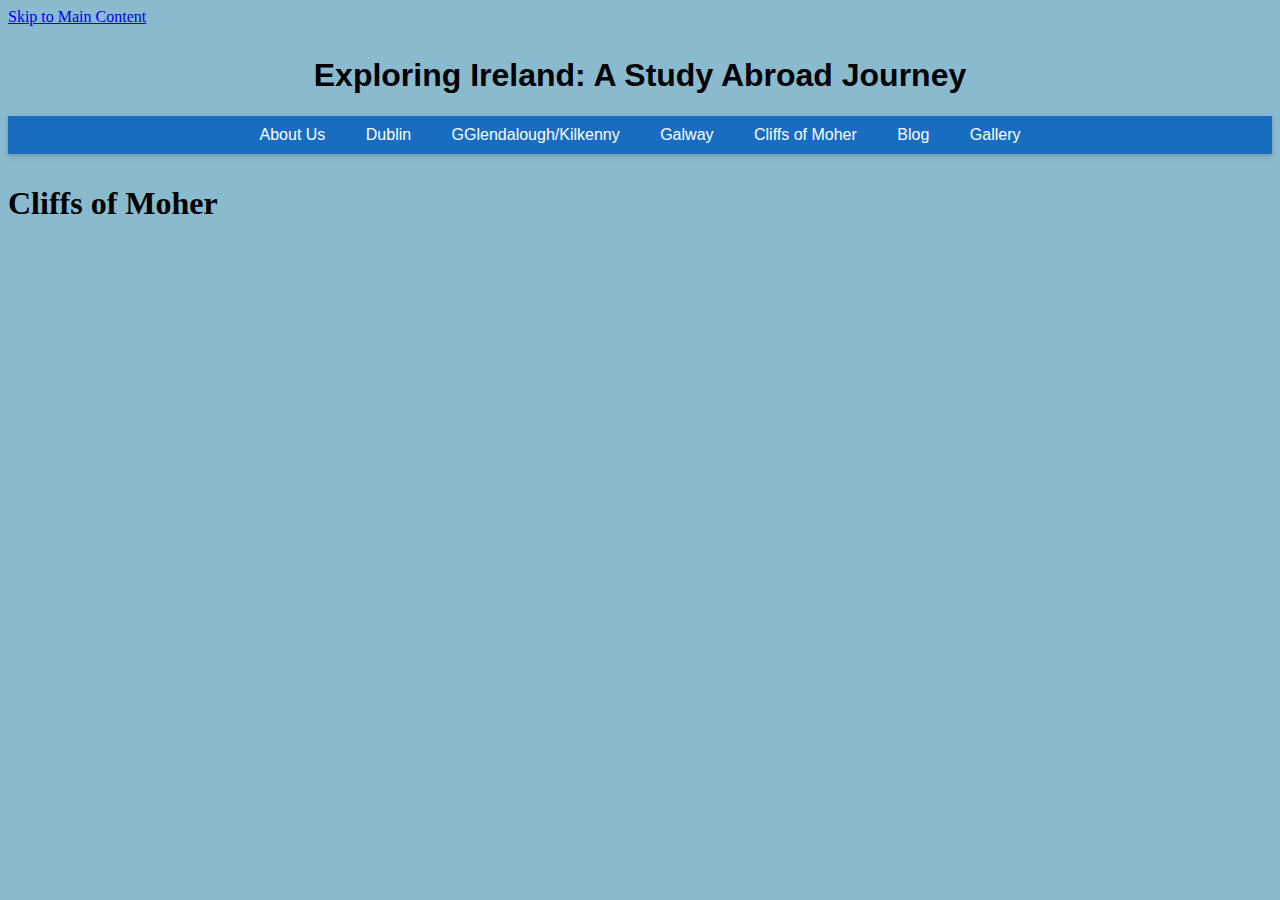
<file: 339-in-dublin-main/cliffs.html>
<!DOCTYPE html>
<html lang="en">
<head>
    <meta charset="UTF-8">
    <meta name="viewport" content="width=device-width, initial-scale=1.0">
    <!-- https://www.favicon.cc/ -->
    <link rel="icon" type="image/x-icon" href="/images/favicon.ico">
    <title>Exploring Ireland: A Study Abroad Journey</title>
    <link rel ="stylesheet" href="css/style.css">
</head>
<body>

<a href = "#main">Skip to Main Content</a>

<header>
    <h1>Exploring Ireland: A Study Abroad Journey</h1>
    <nav>
        <a href="index.html">About Us</a>
        <a href="dublin.html">Dublin</a>
        <a href="kilkenny.html">GGlendalough/Kilkenny</a>
        <a href="galway.html">Galway</a>
        <a href="cliffs.html">Cliffs of Moher</a>
        <a href="blog.html">Blog</a>
        <a href="gallery.html">Gallery</a>
    </nav>
</header>
<main id = "main">
    <h1>Cliffs of Moher</h1>
</file>
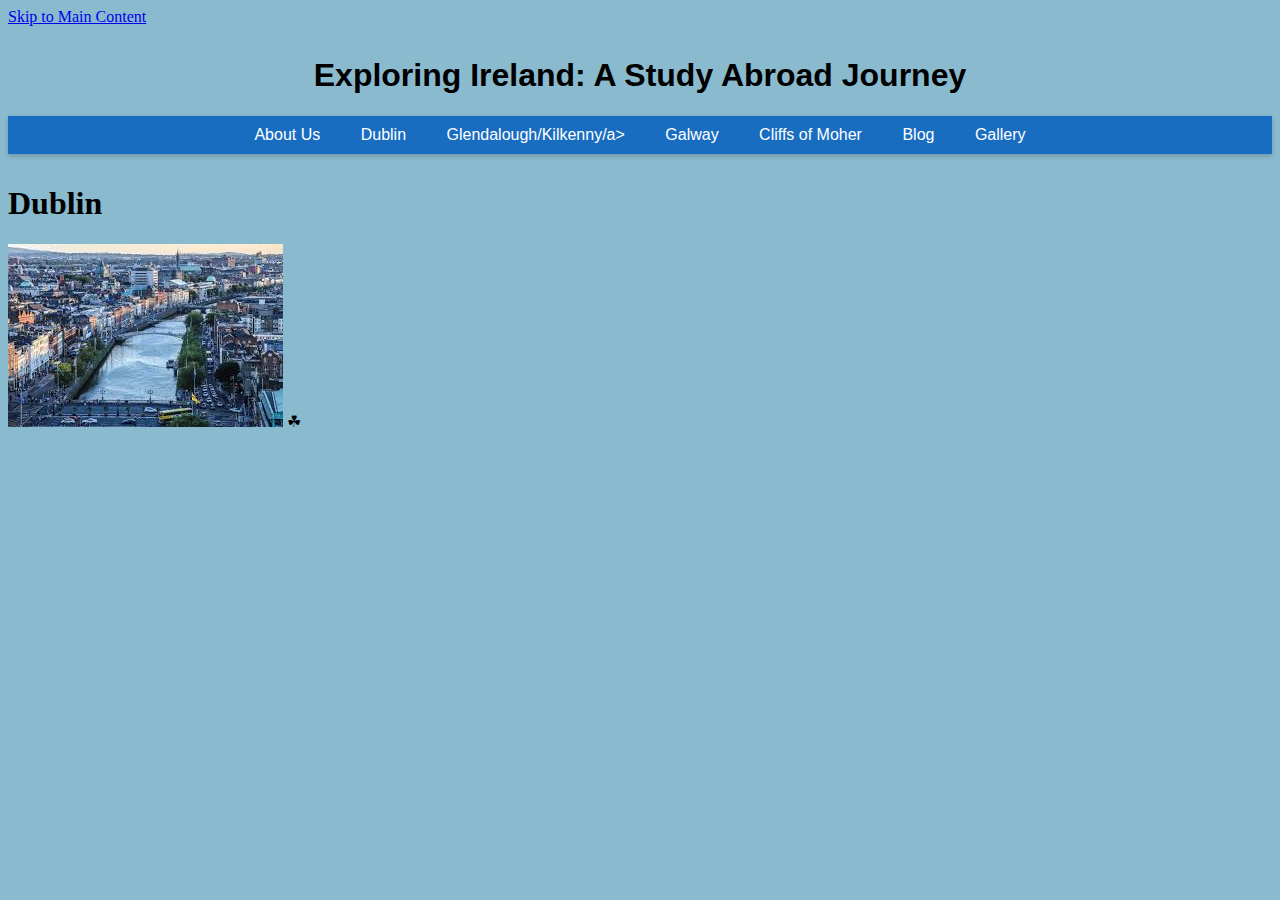
<file: 339-in-dublin-main/dublin.html>
<!DOCTYPE html>
<html lang="en">
<head>
    <meta charset="UTF-8">
    <meta name="viewport" content="width=device-width, initial-scale=1.0">
    <!-- https://www.favicon.cc/ -->
    <link rel="icon" type="image/x-icon" href="/images/favicon.ico">
    <title>Exploring Ireland: A Study Abroad Journey</title>
    <link rel ="stylesheet" href="css/style.css">
</head>
<body>

<a href = "#main">Skip to Main Content</a>

<header>
    <h1>Exploring Ireland: A Study Abroad Journey</h1>
    <nav>
        <a href="index.html">About Us</a>
        <a href="dublin.html">Dublin</a>
        <a href="kilkenny.html">Glendalough/Kilkenny/a>
        <a href="galway.html">Galway</a>
        <a href="cliffs.html">Cliffs of Moher</a>
        <a href="blog.html">Blog</a>
        <a href="gallery.html">Gallery</a>
    </nav>
</header>
<main id = "main">
    <h1>Dublin</h1>
    <img src="images/dublin.jpg" alt="Dublin">
    &#9752; &#65039;
</file>
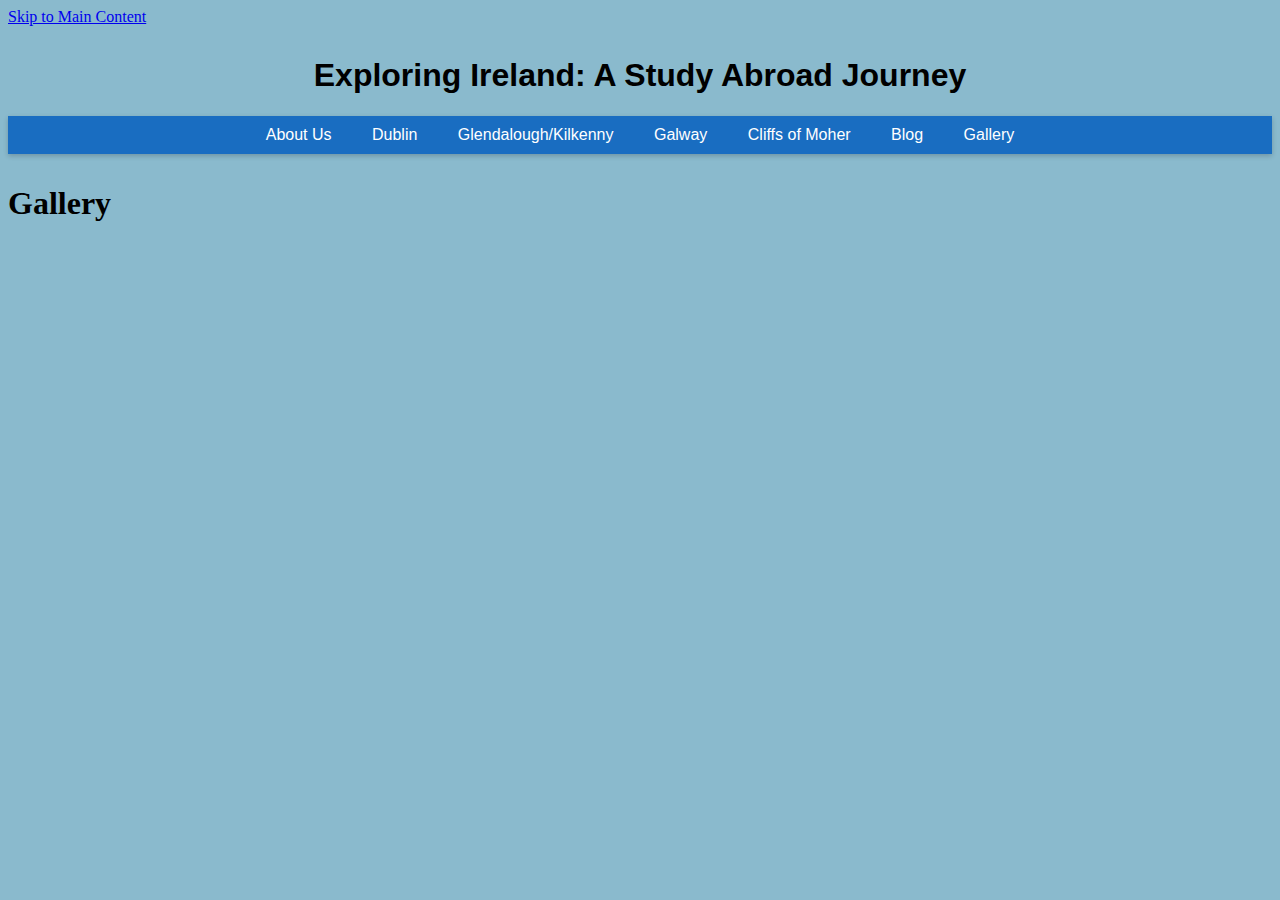
<file: 339-in-dublin-main/gallery.html>
<!DOCTYPE html>
<html lang="en">
<head>
    <meta charset="UTF-8">
    <meta name="viewport" content="width=device-width, initial-scale=1.0">
    <!-- https://www.favicon.cc/ -->
    <link rel="icon" type="image/x-icon" href="/images/favicon.ico">
    <title>Exploring Ireland: A Study Abroad Journey</title>
    <link rel ="stylesheet" href="css/style.css">
</head>
<body>

<a href = "#main">Skip to Main Content</a>

<header>
    <h1>Exploring Ireland: A Study Abroad Journey</h1>
    <nav>
        <a href="index.html">About Us</a>
        <a href="dublin.html">Dublin</a>
        <a href="kilkenny.html">Glendalough/Kilkenny</a>
        <a href="galway.html">Galway</a>
        <a href="cliffs.html">Cliffs of Moher</a>
        <a href="blog.html">Blog</a>
        <a href="gallery.html">Gallery</a>
    </nav>
</header>
<main id = "main">
    <h1>Gallery</h1>
</file>
<file: 339-in-dublin-main/css/style.css>
html{
    scroll-behavior: smooth;
}
#skip{
    position: relative;
    left: -500px;
    text-align: center;
}



#skip:focus{
    left: 100px;
    transition: 1s
}
html{
    background-color: rgb(138, 186, 205);
    scroll-behavior: smooth
}

header{
    text-align: center;
    padding: 10px 0;
    font-family: 'Open Sans', sans-serif;
}
nav {
    background-color: #196dc1; 
    text-align: center; 
    padding: 10px 0;
    box-shadow: 0 2px 5px rgba(0,0,0,0.2);
  

}

nav a {
    color: white; 
    text-decoration: none; 
    padding: 12px 18px; 
    font-size: 16px; 
    font-weight: 500;
    transition: background-color 0.3s ease; 
    align-items: center;
   
}
nav a:hover {
    background-color: #3498db; 
    color: white; 
}
@media (prefers-reduced-motion: reduce) {
    html {
      		scroll-behavior: auto; /* Disable smooth scrolling */
    }

    #skip:focus{
        	transition: 0s !important;
    }
  }
  @media (prefers-color-scheme: dark) {
    nav {
        background: #61066f;
        border: solid 6px #362712;
       }
        nav a {
               color: #fff;
    }
}
.image-grid {
    display: grid;
    grid-template-columns: repeat(2, 1fr);
    gap: 20px;
    padding: 20px;
}
.image-grid img {
    width: 100%; 
    border: 5px double #3949ab; 
    padding: 5px;
    box-shadow: 5px 5px 10px rgba(0, 0, 0, 0.3); 
    transition: transform 0.3s ease; 
}

.image-grid img:hover {
    transform: scale(1.05); 
}

@media (min-width: 600px) {
    .image-grid {
        grid-template-columns: repeat(3, 1fr);
    }
}
.image-glen {
    display: grid;
    grid-template-columns: repeat(3, 1fr);
    gap: 20px; 
    padding: 20px;
    margin: auto;
}

.image-glen img {
    width: 100%; 
    height: auto; /* Keeps the aspect ratio of the images */
    border: 4px solid #008000; /* Green border for an Irish-themed look */
    box-shadow: 0 4px 8px rgba(0,128,0,0.3); /* Optional: Adds a shadow with a green tint for depth */
}

/* Optional: Enhances image interaction */
.image-glen img:hover {
    transform: scale(1.03); /* Slightly enlarges the image on hover */
    transition: transform 0.3s ease-in-out; /* Smooth transition for transform */
}
.image-glen {
    display: grid;
    grid-template-columns: repeat(3, 1fr); /* Creates three columns */
    gap: 20px; /* Sets space between grid items */
    padding: 20px; /* Padding around the grid for better spacing from the container edges */
    margin: auto; /* Center aligns the grid in the section */
}

.image-glen img {
    width: 100%; /* Ensures images expand to fill their grid column */
    height: auto; /* Keeps the aspect ratio of the images */
    border: 4px solid #008000; /* Green border for an Irish-themed look */
    box-shadow: 0 4px 8px rgba(0,128,0,0.3); /* Optional: Adds a shadow with a green tint for depth */
}

/* Optional: Enhances image interaction */
.image-glen img:hover {
    transform: scale(1.03); /* Slightly enlarges the image on hover */
    transition: transform 0.3s ease-in-out; /* Smooth transition for transform */
}
.image-glen img {
    width: 100%; 
    height: auto; /* Keeps the aspect ratio of the images */
    border: 4px solid #008000; /* Green border for an Irish-themed look */
    box-shadow: 0 4px 8px rgba(0,128,0,0.3); /* Optional: Adds a shadow with a green tint for depth */
}

.image-kilkenny {
    display: grid;
    grid-template-columns: repeat(2, 1fr); /* Keeps the two-column layout */
    gap: 10px; /* Maintains the space between grid items */
    width: 100vw; /* Sets the grid container to take up the full viewport width */
    height: 100vh; /* Optionally, set the container to take up the full viewport height */
    margin: 0; /* Removes margin to use the full screen */
}

.image-kilkenny img {
    width: 100%; /* Ensures images expand to fill their grid column */
    height: auto; /* Maintains the aspect ratio of the images */
    border: 4px solid #008000; /* Keeps the green border */
    display: block; /* Ensures there are no inline gaps */
    object-fit: cover; /* Covers the grid cell fully, might crop some parts of the image */
}

/* Target the last image to span across two columns */
.image-kilkenny img:last-child {
    grid-column: span 2; /* Makes the last image span two columns */
}
</file>
